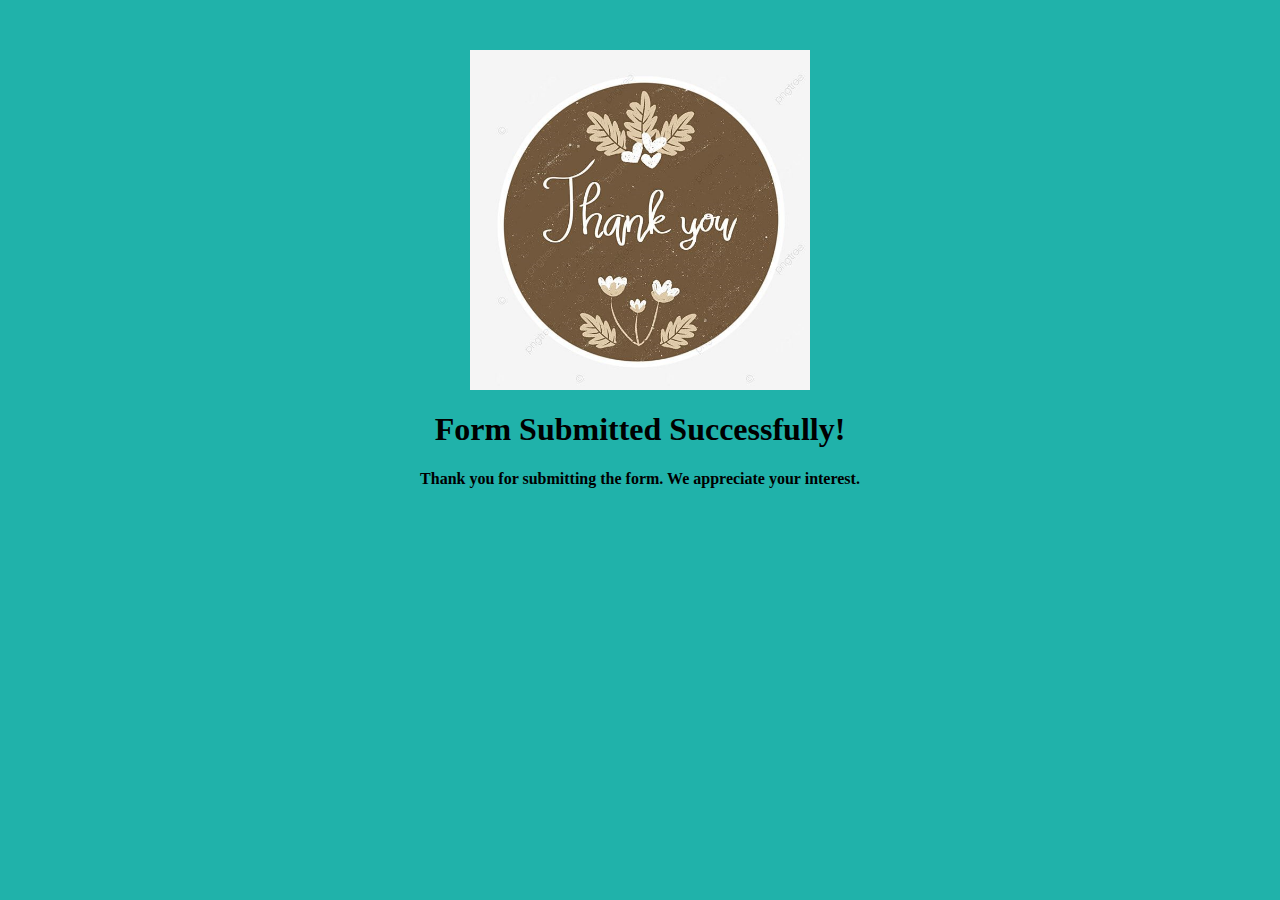
<file: succes.html>
<!DOCTYPE html>
<html lang="en">
<head>
    <meta charset="UTF-8">
    <meta name="viewport" content="width=device-width, initial-scale=1.0">
    <title>Formulir Berhasil Di Kirim</title>
    <link rel="stylesheet" link href="succes.css">
</head>
<body>
    <div></div>
    <h1>Form Submitted Successfully!</h1>
    <p>Thank you for submitting the form. We appreciate your interest.</p>
    
</body>
</html>
</file>
<file: succes.css>
body{
    background-color: 	#20B2AA;
}
div{
    width: 340px;
    height: 340px;
    margin: auto;
    border: 1 px solid black;
    background-image: url(asset/thankyou.png);
    background-size: cover;
    background-position: center;
    margin-top: 50px;
}
h1{
    font-family: 'Times New Roman', Times, serif;
    font-weight: bold;
    text-align: center;
    font-weight: bold
}
p{
    font-family: 'Times New Roman', Times, serif;
    font-weight: bold;
    text-align: center;
    font-weight: bold
}
@media only screen and (max-width: 480px) {
    div {
        width: 280px; 
        height: 280px; 
        margin-top: 20px; 
    }

    h1 {
        font-size: 24px; 
    }

    p {
        font-size: 16px; 
    }
}
@media only screen and (min-width: 768px) and (max-width: 1024px) {
    body {
        background-color: #20B2AA;
    }

    div {
        width: 60%;
        height: 340px;
        margin: auto;
        border: 1px solid black;
        background-image: url(asset/thankyou.png);
        background-size: cover;
        background-position: center;
        margin-top: 50px;
    }

    h1, p {
        text-align: center;
        font-family: 'Times New Roman', Times, serif;
        font-weight: bold;
    }
}
</file>
